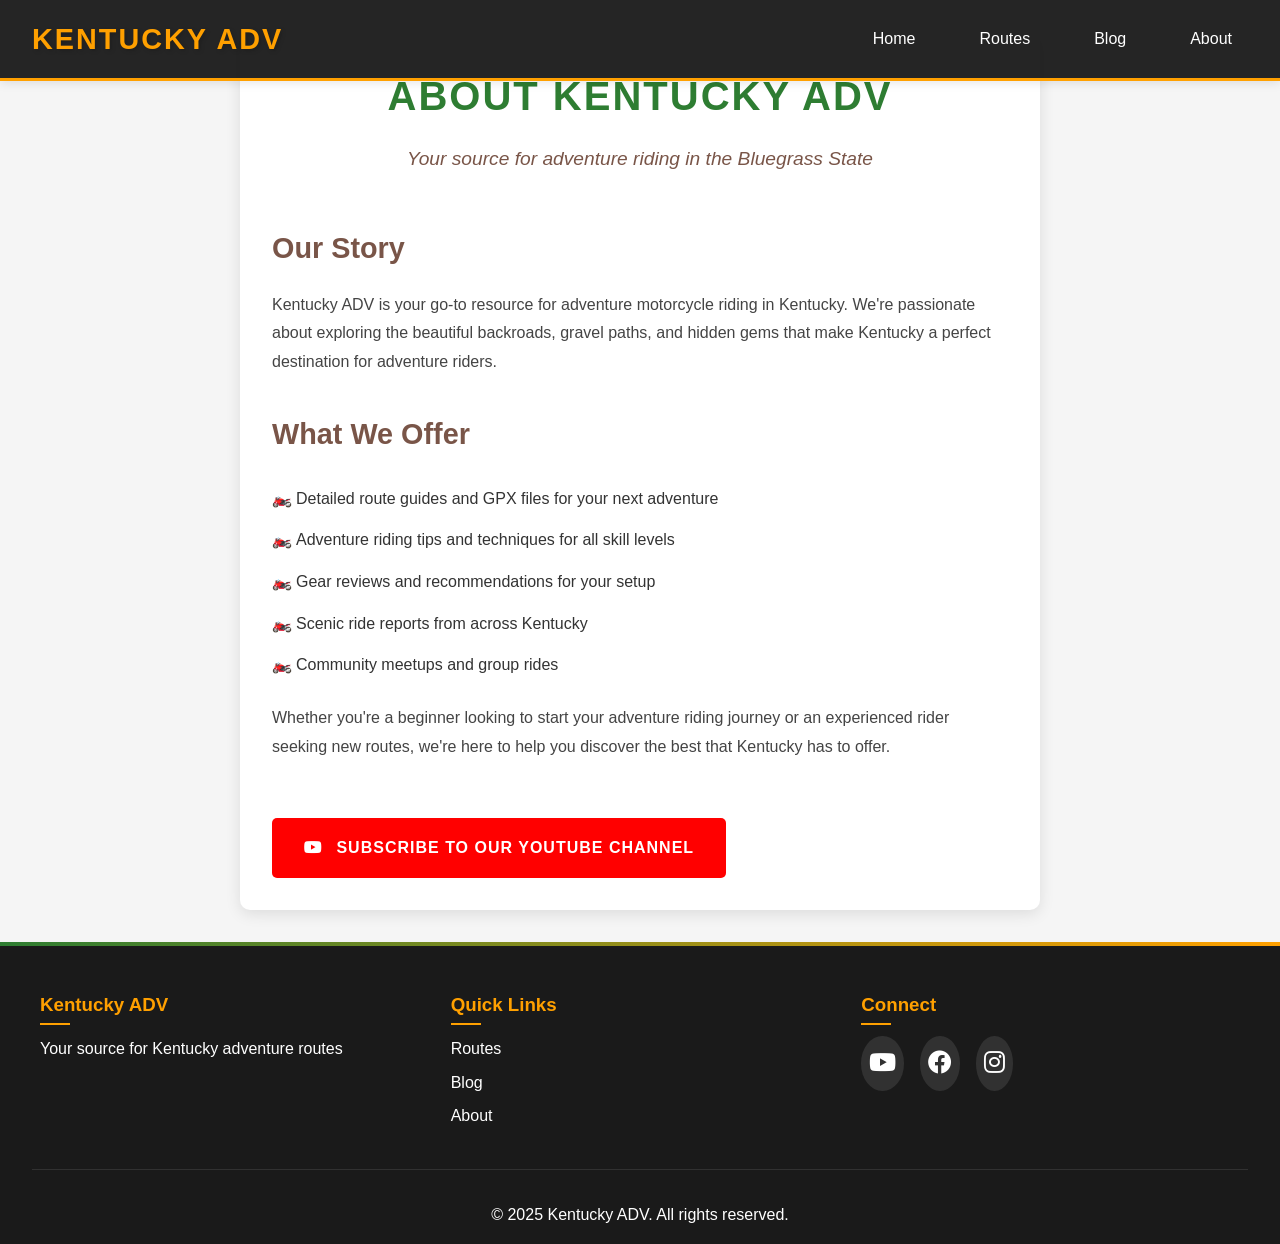
<file: about.html>
<!DOCTYPE html>
<html lang="en">
  <head>
    <meta charset="UTF-8" />
    <meta name="viewport" content="width=device-width, initial-scale=1.0" />
    <title>About - Kentucky ADV</title>
    <link rel="stylesheet" href="styles.css" />
    <link
      rel="stylesheet"
      href="https://cdnjs.cloudflare.com/ajax/libs/font-awesome/6.0.0/css/all.min.css"
    />
    <style>
      .about-section {
        max-width: 800px;
        margin: 2rem auto;
        padding: 2rem;
        background: white;
        border-radius: 10px;
        box-shadow: 0 4px 15px rgba(0, 0, 0, 0.1);
      }

      .about-header {
        text-align: center;
        margin-bottom: 3rem;
        position: relative;
      }

      .about-header h1 {
        font-size: 2.5rem;
        color: var(--primary-color);
        margin-bottom: 1rem;
        text-transform: uppercase;
        letter-spacing: 2px;
      }

      .about-header p {
        color: var(--secondary-color);
        font-size: 1.2rem;
        font-style: italic;
      }

      .about-text {
        line-height: 1.8;
      }

      .about-text h2 {
        color: var(--secondary-color);
        margin: 2rem 0 1rem;
        font-size: 1.8rem;
      }

      .about-text p {
        margin-bottom: 1.5rem;
        color: #444;
      }

      .about-text ul {
        list-style: none;
        margin: 1.5rem 0;
        padding-left: 1.5rem;
      }

      .about-text ul li {
        margin-bottom: 0.8rem;
        position: relative;
      }

      .about-text ul li::before {
        content: "🏍️";
        position: absolute;
        left: -1.5rem;
      }

      .youtube-link {
        display: inline-block;
        background: #ff0000;
        color: white;
        padding: 1rem 2rem;
        border-radius: 5px;
        text-decoration: none;
        transition: all 0.3s;
        margin-top: 2rem;
        font-weight: 600;
        text-transform: uppercase;
        letter-spacing: 1px;
      }

      .youtube-link:hover {
        background: #cc0000;
        transform: translateY(-2px);
        box-shadow: 0 4px 15px rgba(0, 0, 0, 0.2);
      }

      .youtube-link i {
        margin-right: 0.5rem;
      }

      @media (max-width: 768px) {
        .about-section {
          margin: 1rem;
          padding: 1.5rem;
        }

        .about-header h1 {
          font-size: 2rem;
        }

        .about-text h2 {
          font-size: 1.5rem;
        }
      }
    </style>
  </head>
  <body>
    <!-- Header -->
    <header>
      <nav class="navbar">
        <div class="logo">
          <h1>Kentucky ADV</h1>
        </div>
        <ul class="nav-links">
          <li><a href="index.html">Home</a></li>
          <li><a href="index.html#routes">Routes</a></li>
          <li><a href="index.html#blog">Blog</a></li>
          <li><a href="about.html">About</a></li>
        </ul>
      </nav>
    </header>

    <main>
      <section class="about-section">
        <div class="about-header">
          <h1>About Kentucky ADV</h1>
          <p>Your source for adventure riding in the Bluegrass State</p>
        </div>

        <div class="about-text">
          <h2>Our Story</h2>
          <p>
            Kentucky ADV is your go-to resource for adventure motorcycle riding
            in Kentucky. We're passionate about exploring the beautiful
            backroads, gravel paths, and hidden gems that make Kentucky a
            perfect destination for adventure riders.
          </p>

          <h2>What We Offer</h2>
          <ul>
            <li>Detailed route guides and GPX files for your next adventure</li>
            <li>Adventure riding tips and techniques for all skill levels</li>
            <li>Gear reviews and recommendations for your setup</li>
            <li>Scenic ride reports from across Kentucky</li>
            <li>Community meetups and group rides</li>
          </ul>

          <p>
            Whether you're a beginner looking to start your adventure riding
            journey or an experienced rider seeking new routes, we're here to
            help you discover the best that Kentucky has to offer.
          </p>

          <a
            href="https://youtube.com/@kentuckyadv"
            class="youtube-link"
            target="_blank"
          >
            <i class="fab fa-youtube"></i> Subscribe to our YouTube Channel
          </a>
        </div>
      </section>
    </main>

    <!-- Footer -->
    <footer>
      <div class="footer-content">
        <div class="footer-section">
          <h3>Kentucky ADV</h3>
          <p>Your source for Kentucky adventure routes</p>
        </div>
        <div class="footer-section">
          <h3>Quick Links</h3>
          <ul>
            <li><a href="index.html#routes">Routes</a></li>
            <li><a href="index.html#blog">Blog</a></li>
            <li><a href="about.html">About</a></li>
          </ul>
        </div>
        <div class="footer-section">
          <h3>Connect</h3>
          <div class="social-links">
            <a href="https://youtube.com/@kentuckyadv" target="_blank"
              ><i class="fab fa-youtube"></i
            ></a>
            <a href="#"><i class="fab fa-facebook"></i></a>
            <a href="#"><i class="fab fa-instagram"></i></a>
          </div>
        </div>
      </div>
      <div class="footer-bottom">
        <p>&copy; 2025 Kentucky ADV. All rights reserved.</p>
      </div>
    </footer>
  </body>
</html>
</file>
<file: styles.css>
/* Reset and Base Styles */
* {
  margin: 0;
  padding: 0;
  box-sizing: border-box;
}

:root {
  --primary-color: #2e7d32; /* Forest Green - representing nature and trails */
  --secondary-color: #795548; /* Brown - representing dirt and earth */
  --accent-color: #ffa000; /* Amber - representing adventure spirit */
  --text-color: #333;
  --light-bg: #f5f5f5;
  --dark-bg: #1a1a1a;
  --trail-color: #4caf50; /* Light Green - for trail lines */
  --mountain-color: #607d8b; /* Blue Grey - for mountain elements */
}

body {
  font-family: "Roboto", sans-serif;
  line-height: 1.6;
  color: var(--text-color);
  background-color: var(--light-bg);
}

/* Navigation */
.navbar {
  background: rgba(26, 26, 26, 0.95);
  padding: 1rem 2rem;
  position: fixed;
  width: 100%;
  top: 0;
  z-index: 1000;
  display: flex;
  justify-content: space-between;
  align-items: center;
  box-shadow: 0 2px 10px rgba(0, 0, 0, 0.1);
  border-bottom: 3px solid var(--accent-color);
}

.logo h1 {
  color: var(--accent-color);
  font-size: 1.8rem;
  font-weight: 700;
  text-transform: uppercase;
  letter-spacing: 2px;
  text-shadow: 2px 2px 4px rgba(0, 0, 0, 0.2);
}

.nav-links {
  display: flex;
  list-style: none;
  gap: 2rem;
  margin: 0;
  padding: 0;
}

.nav-links a {
  color: white;
  text-decoration: none;
  font-weight: 500;
  transition: all 0.3s;
  padding: 0.5rem 1rem;
  border-radius: 4px;
  position: relative;
}

.nav-links a::after {
  content: "";
  position: absolute;
  bottom: 0;
  left: 50%;
  width: 0;
  height: 2px;
  background-color: var(--accent-color);
  transition: all 0.3s;
  transform: translateX(-50%);
}

.nav-links a:hover::after {
  width: 100%;
}

.mobile-menu {
  display: none;
  color: white;
  font-size: 1.5rem;
  cursor: pointer;
  background: none;
  border: none;
  padding: 0.5rem;
}

/* Hero Section */
.hero {
  height: 100vh;
  background: linear-gradient(rgba(0, 0, 0, 0.5), rgba(0, 0, 0, 0.5)),
    url("assets/images/hero-bg.jpg") center/cover;
  display: flex;
  align-items: center;
  justify-content: center;
  text-align: center;
  color: white;
  padding: 0 1rem;
  position: relative;
}

.hero::before {
  content: "";
  position: absolute;
  top: 0;
  left: 0;
  right: 0;
  bottom: 0;
  background: linear-gradient(
    45deg,
    rgba(46, 125, 50, 0.2),
    rgba(255, 160, 0, 0.2)
  );
}

.hero-content {
  position: relative;
  z-index: 1;
  max-width: 800px;
}

.hero-content h1 {
  font-size: 3.5rem;
  margin-bottom: 1rem;
  text-shadow: 2px 2px 4px rgba(0, 0, 0, 0.5);
  color: var(--accent-color);
}

.hero-content p {
  font-size: 1.2rem;
  margin-bottom: 2rem;
  text-shadow: 1px 1px 2px rgba(0, 0, 0, 0.5);
}

.cta-button {
  display: inline-block;
  padding: 1rem 2rem;
  background-color: var(--primary-color);
  color: white;
  text-decoration: none;
  border-radius: 5px;
  font-weight: 600;
  transition: all 0.3s;
  text-transform: uppercase;
  letter-spacing: 1px;
  border: 2px solid transparent;
}

.cta-button:hover {
  background-color: transparent;
  border-color: var(--primary-color);
  color: var(--primary-color);
  transform: translateY(-2px);
  box-shadow: 0 4px 15px rgba(0, 0, 0, 0.2);
}

.cta-button.secondary {
  background-color: var(--accent-color);
  margin-left: 1rem;
}

.cta-button.secondary:hover {
  background-color: transparent;
  border-color: var(--accent-color);
  color: var(--accent-color);
}

/* Routes Section */
.routes-section {
  padding: 5rem 2rem;
  background-color: white;
  position: relative;
}

.routes-section::before {
  content: "";
  position: absolute;
  top: 0;
  left: 0;
  right: 0;
  height: 4px;
  background: linear-gradient(
    to right,
    var(--primary-color),
    var(--accent-color)
  );
}

.routes-section h2 {
  text-align: center;
  color: var(--secondary-color);
  font-size: 2.5rem;
  margin-bottom: 3rem;
  position: relative;
  display: inline-block;
}

.routes-section h2::after {
  content: "";
  position: absolute;
  bottom: -10px;
  left: 50%;
  transform: translateX(-50%);
  width: 60px;
  height: 3px;
  background-color: var(--accent-color);
}

.routes-grid {
  display: grid;
  grid-template-columns: repeat(auto-fit, minmax(300px, 1fr));
  gap: 2rem;
  max-width: 1200px;
  margin: 0 auto;
}

/* Map Section */
.map-section {
  padding: 5rem 2rem;
  background-color: var(--light-bg);
  position: relative;
}

.map-section::before {
  content: "";
  position: absolute;
  top: 0;
  left: 0;
  right: 0;
  height: 4px;
  background: linear-gradient(
    to right,
    var(--accent-color),
    var(--primary-color)
  );
}

.map-section h2 {
  text-align: center;
  color: var(--secondary-color);
  font-size: 2.5rem;
  margin-bottom: 3rem;
  position: relative;
  display: inline-block;
}

.map-section h2::after {
  content: "";
  position: absolute;
  bottom: -10px;
  left: 50%;
  transform: translateX(-50%);
  width: 60px;
  height: 3px;
  background-color: var(--accent-color);
}

#map {
  height: 500px;
  border-radius: 10px;
  box-shadow: 0 4px 15px rgba(0, 0, 0, 0.1);
  border: 1px solid #eee;
  overflow: hidden;
}

/* Footer */
footer {
  background-color: var(--dark-bg);
  color: white;
  padding: 3rem 2rem 1rem;
  position: relative;
}

footer::before {
  content: "";
  position: absolute;
  top: 0;
  left: 0;
  right: 0;
  height: 4px;
  background: linear-gradient(
    to right,
    var(--primary-color),
    var(--accent-color)
  );
}

.footer-content {
  max-width: 1200px;
  margin: 0 auto;
  display: grid;
  grid-template-columns: repeat(auto-fit, minmax(250px, 1fr));
  gap: 2rem;
}

.footer-section h3 {
  color: var(--accent-color);
  margin-bottom: 1rem;
  position: relative;
  display: inline-block;
}

.footer-section h3::after {
  content: "";
  position: absolute;
  bottom: -5px;
  left: 0;
  width: 30px;
  height: 2px;
  background-color: var(--accent-color);
}

.footer-section ul {
  list-style: none;
}

.footer-section ul li {
  margin-bottom: 0.5rem;
}

.footer-section a {
  color: white;
  text-decoration: none;
  transition: color 0.3s;
}

.footer-section a:hover {
  color: var(--accent-color);
}

.social-links {
  display: flex;
  gap: 1rem;
}

.social-links a {
  color: white;
  font-size: 1.5rem;
  transition: all 0.3s;
  padding: 0.5rem;
  border-radius: 50%;
  background-color: rgba(255, 255, 255, 0.1);
}

.social-links a:hover {
  color: var(--accent-color);
  background-color: rgba(255, 255, 255, 0.2);
  transform: translateY(-2px);
}

.footer-bottom {
  text-align: center;
  margin-top: 2rem;
  padding-top: 2rem;
  border-top: 1px solid rgba(255, 255, 255, 0.1);
}

/* Responsive Design */
@media (max-width: 768px) {
  .nav-links {
    display: none;
    position: absolute;
    top: 100%;
    left: 0;
    right: 0;
    background: rgba(26, 26, 26, 0.95);
    flex-direction: column;
    padding: 1rem;
    gap: 1rem;
  }

  .nav-links.active {
    display: flex;
  }

  .mobile-menu {
    display: block;
  }

  .nav-links a {
    display: block;
    padding: 0.8rem;
    text-align: center;
  }

  .hero-content h1 {
    font-size: 2.5rem;
  }

  .route-actions {
    flex-direction: column;
  }

  .view-route,
  .download-gpx {
    width: 100%;
  }
}

/* Utility Classes */
.container {
  max-width: 1200px;
  margin: 0 auto;
  padding: 0 1rem;
}

.text-center {
  text-align: center;
}

.mb-1 {
  margin-bottom: 1rem;
}
.mb-2 {
  margin-bottom: 2rem;
}
.mb-3 {
  margin-bottom: 3rem;
}

/* Route Card Styles */
.route-card {
  background: white;
  border-radius: 10px;
  overflow: hidden;
  box-shadow: 0 4px 15px rgba(0, 0, 0, 0.1);
  transition: transform 0.3s;
  border: 1px solid #eee;
  position: relative;
}

.route-card::before {
  content: "";
  position: absolute;
  top: 0;
  left: 0;
  width: 4px;
  height: 100%;
  background-color: var(--primary-color);
  opacity: 0;
  transition: opacity 0.3s;
}

.route-card:hover {
  transform: translateY(-5px);
}

.route-card:hover::before {
  opacity: 1;
}

.route-card h3 {
  color: var(--secondary-color);
  padding: 1.5rem;
  margin: 0;
  font-size: 1.4rem;
  border-bottom: 1px solid #eee;
}

.route-card p {
  padding: 1.5rem;
  color: #666;
  margin: 0;
  line-height: 1.6;
}

.route-actions {
  padding: 1.5rem;
  display: flex;
  gap: 1rem;
  border-top: 1px solid #eee;
  background: var(--light-bg);
}

.view-route,
.download-gpx {
  flex: 1;
  padding: 0.8rem;
  border: none;
  border-radius: 5px;
  cursor: pointer;
  font-weight: 600;
  text-align: center;
  text-decoration: none;
  transition: all 0.3s;
  display: flex;
  align-items: center;
  justify-content: center;
  gap: 0.5rem;
}

.view-route {
  background-color: var(--primary-color);
  color: white;
}

.download-gpx {
  background-color: var(--secondary-color);
  color: white;
}

.view-route:hover,
.download-gpx:hover {
  transform: translateY(-2px);
  box-shadow: 0 4px 15px rgba(0, 0, 0, 0.1);
}

/* Error and Success Messages */
.error-message,
.success-message {
  background-color: white;
  padding: 1rem 2rem;
  border-radius: 5px;
  box-shadow: 0 4px 15px rgba(0, 0, 0, 0.1);
  display: flex;
  align-items: center;
  gap: 1rem;
  z-index: 1000;
}

.error-message {
  border-left: 4px solid #c62828;
  color: #c62828;
}

.success-message {
  border-left: 4px solid #2e7d32;
  color: #2e7d32;
}

.close-error,
.close-success {
  background: none;
  border: none;
  cursor: pointer;
  padding: 0.5rem;
  color: inherit;
  opacity: 0.7;
  transition: opacity 0.3s;
}

.close-error:hover,
.close-success:hover {
  opacity: 1;
}

/* Blog Section */
.blog-section {
  padding: 3rem 2rem;
  background-color: var(--background-color);
  position: relative;
}

.blog-title {
  text-align: center;
  margin-bottom: 3rem;
}

.blog-title h1 {
  font-size: 2.5rem;
  color: var(--primary-color);
  margin-bottom: 1rem;
}

.blog-title p {
  color: var(--text-color);
  max-width: 600px;
  margin: 0 auto;
}

.blog-grid {
  display: grid;
  grid-template-columns: repeat(auto-fit, minmax(350px, 1fr));
  gap: 2.5rem;
  max-width: 1200px;
  margin: 0 auto;
  padding: 1rem;
}

.blog-card {
  background: var(--card-background);
  border-radius: 12px;
  overflow: hidden;
  box-shadow: 0 10px 20px rgba(0, 0, 0, 0.08);
  transition: all 0.3s ease;
  border: 1px solid rgba(0, 0, 0, 0.05);
  position: relative;
}

.blog-card:hover {
  transform: translateY(-8px);
  box-shadow: 0 15px 30px rgba(0, 0, 0, 0.12);
}

.blog-image {
  width: 100%;
  height: 220px;
  overflow: hidden;
  position: relative;
}

.blog-image::after {
  content: "";
  position: absolute;
  bottom: 0;
  left: 0;
  right: 0;
  height: 50%;
  background: linear-gradient(to top, rgba(0, 0, 0, 0.3), transparent);
}

.blog-image img {
  width: 100%;
  height: 100%;
  object-fit: cover;
  transition: transform 0.5s ease;
}

.blog-card:hover .blog-image img {
  transform: scale(1.08);
}

.blog-content {
  padding: 1.8rem;
  background: white;
}

.blog-content h2 {
  font-size: 1.5rem;
  color: var(--primary-color);
  margin-bottom: 1rem;
  line-height: 1.3;
  font-weight: 600;
}

.blog-meta {
  display: flex;
  gap: 1.2rem;
  margin-bottom: 1rem;
  color: var(--text-color);
  font-size: 0.9rem;
  flex-wrap: wrap;
}

.blog-meta span {
  display: flex;
  align-items: center;
  gap: 0.5rem;
  color: #666;
}

.blog-meta i {
  color: var(--accent-color);
  font-size: 0.9rem;
}

.blog-content p {
  color: var(--text-color);
  margin-bottom: 1.2rem;
  line-height: 1.7;
  font-size: 1rem;
}

.blog-tags {
  display: flex;
  flex-wrap: wrap;
  gap: 0.5rem;
  margin-bottom: 1.2rem;
}

.tag {
  background: var(--accent-color);
  color: white;
  padding: 0.3rem 0.9rem;
  border-radius: 20px;
  font-size: 0.8rem;
  font-weight: 500;
  transition: all 0.3s ease;
}

.tag:hover {
  transform: translateY(-2px);
  box-shadow: 0 4px 8px rgba(0, 0, 0, 0.1);
}

.read-more {
  display: inline-flex;
  align-items: center;
  gap: 0.5rem;
  color: var(--primary-color);
  text-decoration: none;
  font-weight: 600;
  transition: all 0.3s ease;
  font-size: 0.95rem;
  padding: 0.5rem 0;
}

.read-more:hover {
  gap: 0.8rem;
  color: var(--accent-color);
}

.read-more i {
  transition: transform 0.3s ease;
}

.read-more:hover i {
  transform: translateX(3px);
}

/* Blog Hero Section */
.blog-hero {
  background: linear-gradient(rgba(0, 0, 0, 0.6), rgba(0, 0, 0, 0.6)),
    url("assets/images/blog-hero.jpg") center/cover no-repeat;
  min-height: 35vh;
  display: flex;
  align-items: center;
  justify-content: center;
  text-align: center;
  color: white;
  padding: 2rem;
  margin-top: 60px;
  position: relative;
  overflow: hidden;
}

.blog-hero::before {
  content: "";
  position: absolute;
  top: 0;
  left: 0;
  right: 0;
  height: 4px;
  background: linear-gradient(
    to right,
    var(--primary-color),
    var(--accent-color)
  );
}

.blog-hero .hero-content {
  max-width: 800px;
  margin: 0 auto;
  position: relative;
  z-index: 1;
}

.blog-hero h1 {
  font-size: 3rem;
  margin-bottom: 0.5rem;
  color: white;
  text-shadow: 2px 2px 4px rgba(0, 0, 0, 0.3);
  letter-spacing: 1px;
}

.blog-hero p {
  font-size: 1.1rem;
  margin-bottom: 1rem;
  color: rgba(255, 255, 255, 0.9);
  max-width: 600px;
  margin-left: auto;
  margin-right: auto;
  line-height: 1.6;
}

/* Responsive Blog Styles */
@media (max-width: 768px) {
  .blog-hero {
    min-height: 30vh;
    padding: 1.5rem;
    margin-top: 50px;
  }

  .blog-hero h1 {
    font-size: 2.2rem;
  }

  .blog-hero p {
    font-size: 1rem;
  }

  .blog-section {
    padding: 2rem 1rem;
  }

  .blog-grid {
    grid-template-columns: 1fr;
    gap: 2rem;
    padding: 0.5rem;
  }

  .blog-card {
    max-width: 500px;
    margin: 0 auto;
  }
}

/* Button Styles */
.btn {
  display: inline-block;
  padding: 1rem 2rem;
  border-radius: 5px;
  text-decoration: none;
  font-weight: 600;
  transition: all 0.3s ease;
  text-align: center;
  min-width: 160px;
  margin: 0.5rem;
}

.btn-primary {
  background-color: var(--primary-color);
  color: white;
  border: 2px solid var(--primary-color);
}

.btn-primary:hover {
  background-color: transparent;
  color: var(--primary-color);
}

.btn-secondary {
  background-color: var(--accent-color);
  color: white;
  border: 2px solid var(--accent-color);
}

.btn-secondary:hover {
  background-color: transparent;
  color: var(--accent-color);
}

.btn-secondary:last-child {
  background-color: var(--secondary-color);
  border: 2px solid var(--secondary-color);
}

.btn-secondary:last-child:hover {
  background-color: transparent;
  color: var(--secondary-color);
}

.hero-buttons {
  display: flex;
  gap: 1rem;
  justify-content: center;
  flex-wrap: wrap;
  margin-top: 2rem;
}

@media (max-width: 768px) {
  .hero-buttons {
    flex-direction: column;
    align-items: center;
  }

  .btn {
    width: 100%;
    max-width: 300px;
  }
}
</file>
